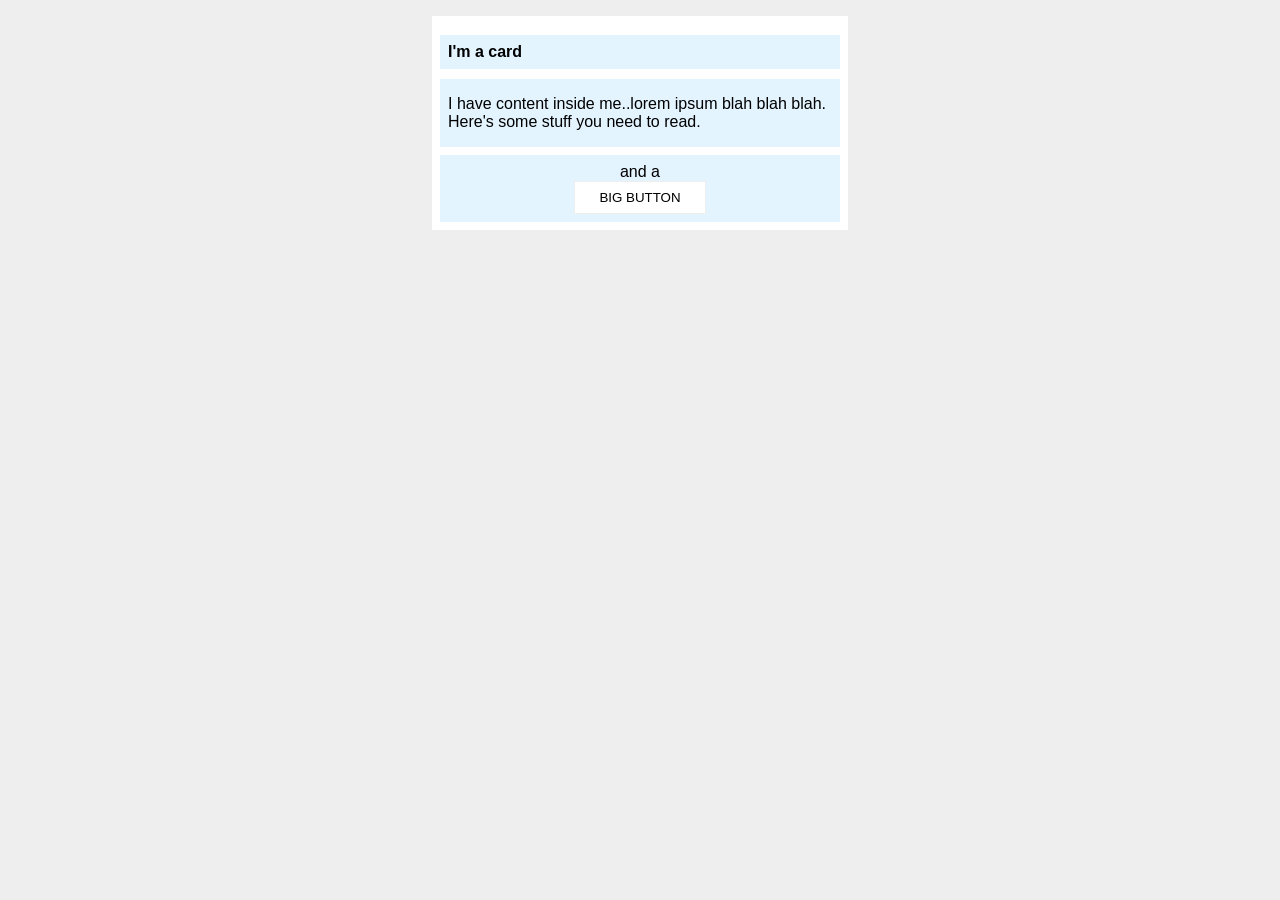
<file: foundations/block-and-inline/02-margin-and-padding-2/index.html>
<!DOCTYPE html>
<html lang="en">
  <head>
    <meta charset="UTF-8">
    <meta http-equiv="X-UA-Compatible" content="IE=edge">
    <meta name="viewport" content="width=device-width, initial-scale=1.0">
    <title>Margin and Padding exercise 2</title>
    <link rel="stylesheet" href="style.css">
  </head>
  <body>
    <div class="card">
      <h1 class="title">I'm a card</h1>
      <div class="content">I have content inside me..lorem ipsum blah blah blah. Here's some stuff you need to read.</div>
      <div class="button-container content">and a <button class="button">BIG BUTTON</button></div>
    </div>
  </body>
</html>
</file>
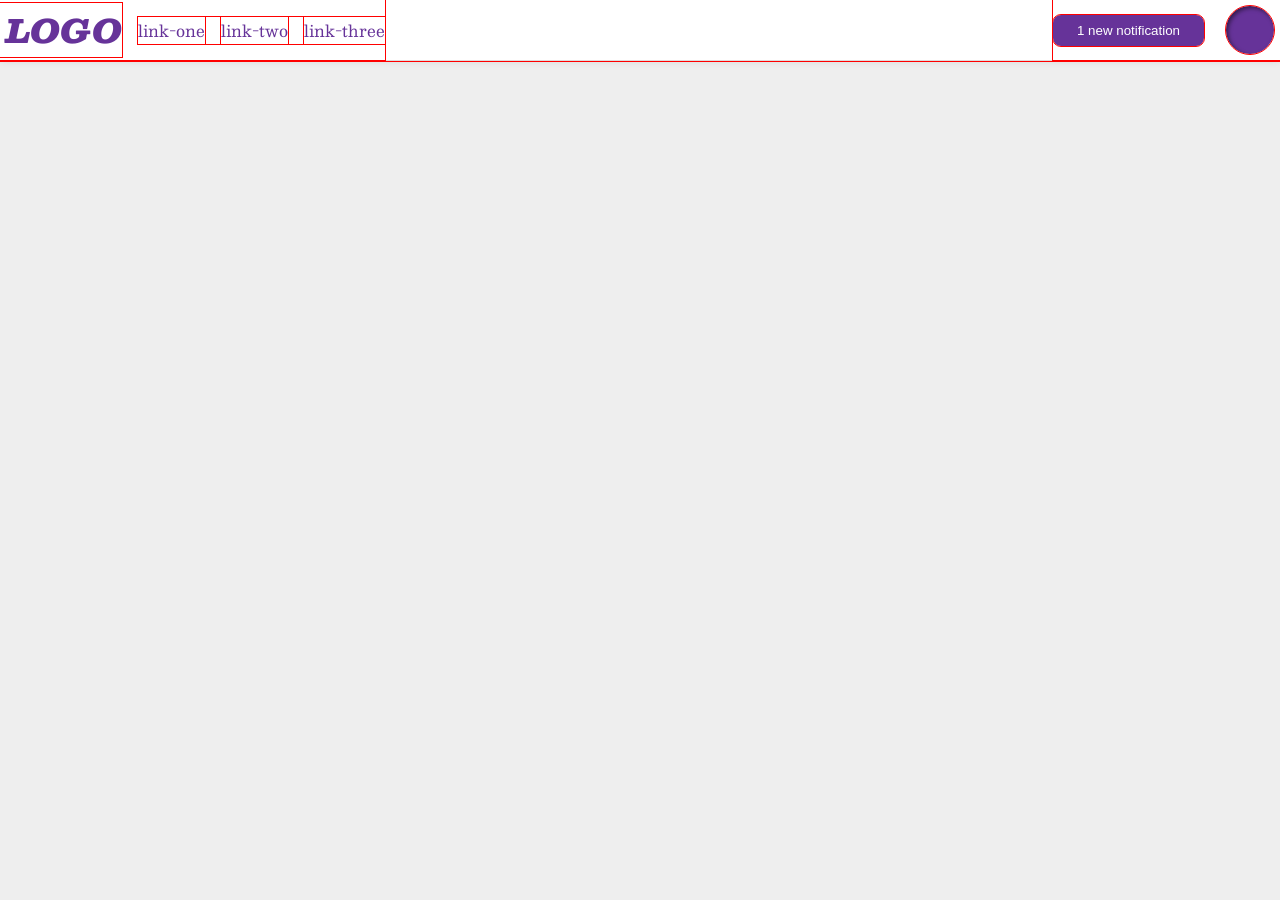
<file: foundations/flex/03-flex-header-2/index.html>
<!DOCTYPE html>
<html lang="en">
  <head>
    <meta charset="UTF-8">
    <meta http-equiv="X-UA-Compatible" content="IE=edge">
    <meta name="viewport" content="width=device-width, initial-scale=1.0">
    <title>Flex Header 2</title>
    <link rel="stylesheet" href="style.css">
  </head>
  <body>
    <div class="header">
      <div class="left">
        <div class="logo">
        LOGO
        </div>
        <ul class="links">
          <li><a href="https://google.com">link-one</a></li>
          <li><a href="https://google.com">link-two</a></li>
          <li><a href="https://google.com">link-three</a></li>
        </ul>
      </div>
      
      <div class="right">
        <button class="notifications">1 new notification</button>
        <div class="profile-image"></div>
      </div>
    </div>
  </body>
</html>
</file>
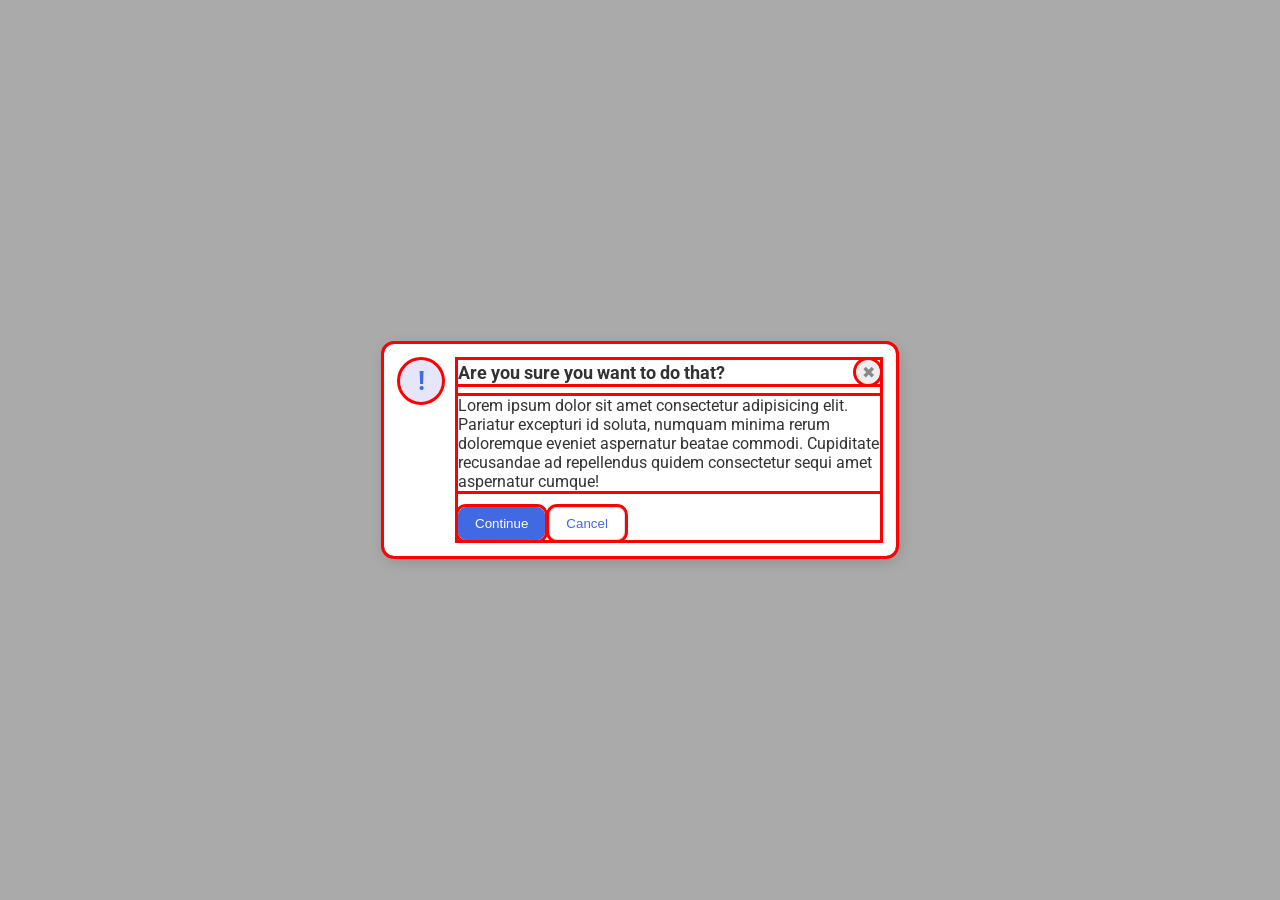
<file: foundations/flex/05-flex-modal/index.html>
<!DOCTYPE html>
<html lang="en">
  <head>
    <meta charset="UTF-8">
    <meta http-equiv="X-UA-Compatible" content="IE=edge">
    <meta name="viewport" content="width=device-width, initial-scale=1.0">
    <link rel="stylesheet" href="style.css">
    <title>Modal</title>
  </head>
  <body>
    <div class="modal">
      <div class="icon">!</div>
      <div class="container">
        <div class="header">
          Are you sure you want to do that?
          <button class="close-button">✖</button>
        </div>
        <div class="text">Lorem ipsum dolor sit amet consectetur adipisicing elit. Pariatur excepturi id soluta, numquam minima rerum doloremque eveniet aspernatur beatae commodi. Cupiditate recusandae ad repellendus quidem consectetur sequi amet aspernatur cumque!</div>
        <button class="continue">Continue</button>
        <button class="cancel">Cancel</button>
      </div>
    </div>
  </body>
</html>
</file>
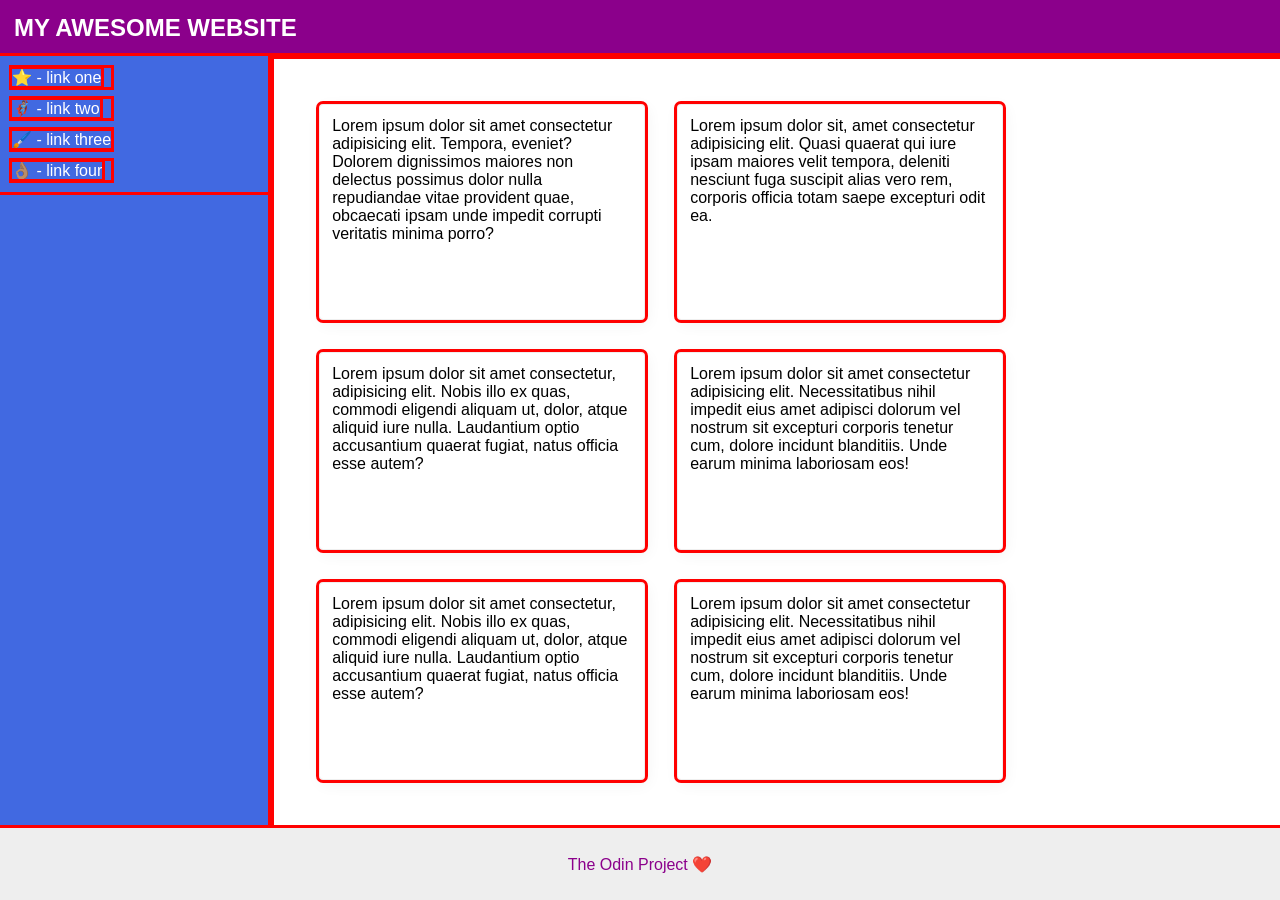
<file: foundations/flex/07-flex-layout-2/index.html>
<!DOCTYPE html>
<html lang="en">
  <head>
    <meta charset="UTF-8">
    <meta http-equiv="X-UA-Compatible" content="IE=edge">
    <meta name="viewport" content="width=device-width, initial-scale=1.0">
    <title>The Holy Grail</title>
    <link rel="stylesheet" href="style.css">
  </head>
  <body>
    <div class="header">
      MY AWESOME WEBSITE
    </div>
    <div class="container">
      <div class="sidebar">
        <ul>
          <li><a href="#">⭐ - link one</a></li>
          <li><a href="#">🦸🏽‍♂️ - link two</a></li>
          <li><a href="#">🖌️ - link three</a></li>
          <li><a href="#">👌🏽 - link four</a></li>
        </ul>
      </div>

      <div class="container-cards">
        <div class="card">Lorem ipsum dolor sit amet consectetur adipisicing elit. Tempora, eveniet? Dolorem dignissimos maiores non delectus possimus dolor nulla repudiandae vitae provident quae, obcaecati ipsam unde impedit corrupti veritatis minima porro?</div>
        <div class="card">Lorem ipsum dolor sit, amet consectetur adipisicing elit. Quasi quaerat qui iure ipsam maiores velit tempora, deleniti nesciunt fuga suscipit alias vero rem, corporis officia totam saepe excepturi odit ea.</div>
        <div class="card">Lorem ipsum dolor sit amet consectetur, adipisicing elit. Nobis illo ex quas, commodi eligendi aliquam ut, dolor, atque aliquid iure nulla. Laudantium optio accusantium quaerat fugiat, natus officia esse autem?</div>
        <div class="card">Lorem ipsum dolor sit amet consectetur adipisicing elit. Necessitatibus nihil impedit eius amet adipisci dolorum vel nostrum sit excepturi corporis tenetur cum, dolore incidunt blanditiis. Unde earum minima laboriosam eos!</div>
        <div class="card">Lorem ipsum dolor sit amet consectetur, adipisicing elit. Nobis illo ex quas, commodi eligendi aliquam ut, dolor, atque aliquid iure nulla. Laudantium optio accusantium quaerat fugiat, natus officia esse autem?</div>
        <div class="card">Lorem ipsum dolor sit amet consectetur adipisicing elit. Necessitatibus nihil impedit eius amet adipisci dolorum vel nostrum sit excepturi corporis tenetur cum, dolore incidunt blanditiis. Unde earum minima laboriosam eos!</div>
      </div>
    </div>
    <div class="footer">
      The Odin Project ❤️
    </div>
  </body>
</html>
</file>
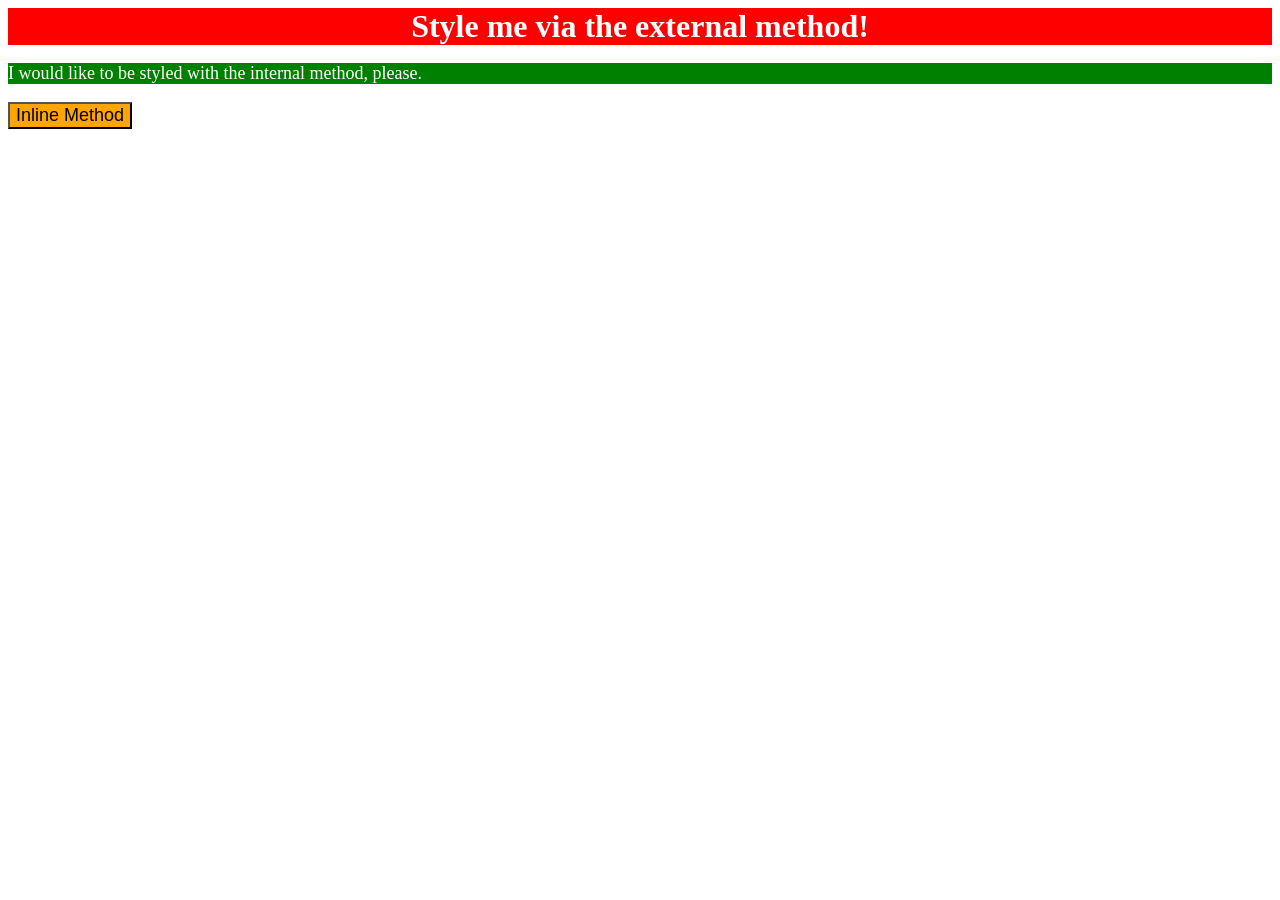
<file: foundations/intro-to-css/01-css-methods/index.html>
<!DOCTYPE html>
<html lang="en">
  <head>
    <meta charset="UTF-8">
    <meta http-equiv="X-UA-Compatible" content="IE=edge">
    <meta name="viewport" content="width=device-width, initial-scale=1.0">
    <title>Methods for Adding CSS</title>
    <link rel="stylesheet" href="styles.css">
    <style>
      p {
        background-color: green;
        color: white;
        font-size: 18px;
      }
    </style>
  </head>
  <body>
    <div>Style me via the external method!</div>
    <p>I would like to be styled with the internal method, please.</p>
    <button style="background-color: orange; font-size: 18px;">Inline Method</button>
  </body>
</html>
</file>
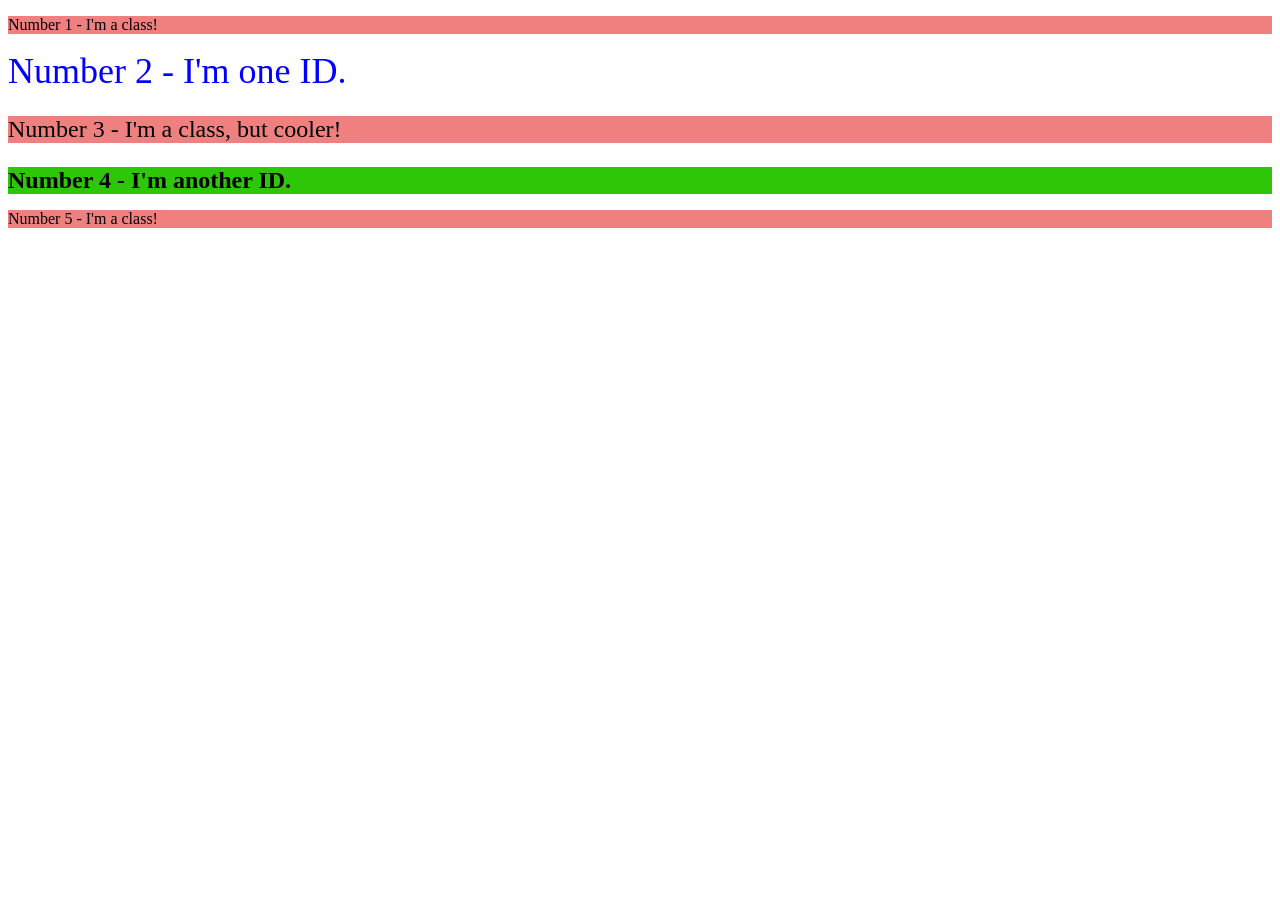
<file: foundations/intro-to-css/02-class-id-selectors/index.html>
<!DOCTYPE html>
<html lang="en">
  <head>
    <meta charset="UTF-8">
    <meta http-equiv="X-UA-Compatible" content="IE=edge">
    <meta name="viewport" content="width=device-width, initial-scale=1.0">
    <title>Class and ID Selectors</title>
    <link rel="stylesheet" href="style.css">
  </head>
  <body>
    <p class="odd">Number 1 - I'm a class!</p>
    <div id="two">Number 2 - I'm one ID.</div>
    <p class="same odd">Number 3 - I'm a class, but cooler!</p>
    <div id="four" class="same">Number 4 - I'm another ID.</div>
    <p class="odd">Number 5 - I'm a class!</p>
  </body>
</html>
</file>
<file: foundations/block-and-inline/02-margin-and-padding-2/style.css>
body {
  background: #eee;
  font-family: sans-serif;
}

.card {
  width: 400px;
  background: #fff;
  margin: 16px auto;
  border: 8px;
  padding: 8px;
}

.title {
  background: #e3f4ff;
  padding: 8px;
  font-size: 16px;
}

.content {
  background: #e3f4ff;
  padding-left: 8px;
  padding-right: 8px;
  padding-top: 16px;
  padding-bottom: 16px;
  margin-top: 8px;
}

.button-container {
  background: #e3f4ff;
  text-align: center;
  padding: 8px;

}

button {
  background: white;
  border: 1px solid #eee;
  display: block;
  text-align: center;
  padding-right: 24px;
  padding-left: 24px;
  padding-top: 8px;
  padding-bottom: 8px;
  margin: 0 auto;
}
</file>
<file: foundations/flex/03-flex-header-2/style.css>
/* this is some magical font-importing.  
you'll learn about it later. */
@import url('https://fonts.googleapis.com/css2?family=Besley:ital,wght@0,400;1,900&display=swap');

* {
  outline: 1px solid red;
}

body {
  margin: 0;
  background: #eee;
  font-family: Besley, serif;
}

.header {
  background: white;
  border-bottom: 1px solid #ddd;
  box-shadow: 0 0 8px rgba(0,0,0,.1);
  display: flex;
  justify-content: space-between;
  padding: 8;
}

.profile-image {
  background: rebeccapurple;
  box-shadow: inset 2px 2px 4px rgba(0,0,0,.5);
  border-radius: 50%;
  width: 48px;
  height: 48px;
  margin: 6px;
}

.logo {
  color: rebeccapurple;
  font-size: 32px;
  font-weight: 900;
  font-style: italic;
  padding-left: 6px;
}

button {
  border: none;
  border-radius: 8px;
  background: rebeccapurple;
  color: white;
  padding: 8px 24px;
}

a {
  /* this removes the line under our links */
  text-decoration: none;
  color: rebeccapurple;
}

ul {
  list-style-type: none;
  display: flex;
  margin: 0;
  padding: 0;
  gap: 16px;
}

.right, .left {
  display: flex;
  align-items: center;
  gap: 16px;
}
</file>
<file: foundations/flex/05-flex-modal/style.css>
@import url('https://fonts.googleapis.com/css2?family=Roboto:wght@400;700&display=swap');

* {
  outline: solid red;
}

html, body {
  height: 100%;
}

body {
  font-family: Roboto, sans-serif;
  margin: 0;
  background: #aaa;
  color: #333;
  /* I'll give you this one for free lol */
  display: flex;
  align-items: center;
  justify-content: center;
}

.modal {
  background: white;
  width: 480px;
  border-radius: 10px;
  box-shadow: 2px 4px 16px rgba(0,0,0,.2);
  display: flex;
  padding: 16px;
  gap: 16px;
}

.container {
  display: block;
  gap: 14px;
}

.icon {
  color: royalblue;
  font-size: 26px;
  font-weight: 700;
  background: lavender;
  width: 42px;
  height: 42px;
  border-radius: 50%;
  display: flex;
  align-items: center;
  justify-content: center;
  flex-shrink: 0;
}

.close-button {
  background: #eee;
  border-radius: 50%;
  color: #888;
  font-weight: 400;
  font-size: 16px;
  height: 24px;
  width: 24px;
  display: flex;
  align-items: center;
  justify-content: center;
  border: 1px solid #eee;
  padding: 0;
}

.header {
  display: flex;
  flex-direction: row;
  justify-content: space-between;
  align-items: center;
  font-weight: bold;
  font-size: 18px;
  margin-bottom: 12px;
}

button {
  cursor: pointer;
  padding: 8px 16px;
  border-radius: 8px;
}

button.continue {
  background: royalblue;
  border: 1px solid royalblue;
  color: white;
}

button.cancel {
  background: white;
  border: 1px solid #ddd;
  color: royalblue;
}

.text {
  margin-bottom: 16px;
}
</file>
<file: foundations/flex/07-flex-layout-2/style.css>
body {
  font-family: -apple-system, BlinkMacSystemFont, 'Segoe UI', Roboto, Oxygen, Ubuntu, Cantarell, 'Open Sans', 'Helvetica Neue', sans-serif;
  margin: 0;
  min-height: 100vh;
  display: flex;
  flex-direction: column;
}

* {
  outline: solid red;
}

.header {
  background: darkmagenta;
  color: white;
  padding: 14px;
  margin: 0px;
  font-weight: bold;
  font-size: 24px;
  display: flex;
}

.footer {
  height: 72px;
  background: #eee;
  color: darkmagenta;
  display: flex;
  align-items: center;
  justify-content: center;
}

.sidebar {
  background: royalblue;
  box-sizing: border-box;
  display: flex;
  flex-direction: column;
  flex: 1 0 auto;
}

.card {
  display: flex;
  width: 300px;
  border: 1px solid #eee;
  box-shadow: 2px 4px 16px rgba(0,0,0,.06);
  border-radius: 4px;
  padding: 12px;
}

ul {
  padding: 12px 160px 12px 12px;
}

a {
  list-style-type: none;
  text-decoration: none;
  color: white;
}

.container-cards {
  display: flex;
  flex-wrap: wrap;
  padding: 48px;
  gap: 32px;
}

ul {
  list-style-type: none;
  margin: 0px;
  display: flex;
  flex-direction: column;
  gap: 12px;
}

li {
  margin: 0;
  padding: 0;
}


.container {
  display: flex;
  flex: 1;
}
</file>
<file: foundations/intro-to-css/01-css-methods/styles.css>
div {
    color: white;
    background-color: red;
    text-align: center;
    font-weight: 700;
    font-size: 32px;
}
</file>
<file: foundations/intro-to-css/02-class-id-selectors/style.css>
.odd {
    background-color: lightcoral;
    font-family: Verdana, Tahoma, sans-serif sans-serif;
}

#two {
    color: blue;
    font-size: 36px;
}

p {
    background-color: lightcoral;
}

#four {
    background-color: rgb(46, 199, 8);
    font-weight: bold;
}

.same {
    font-size: 24px;
}
</file>
